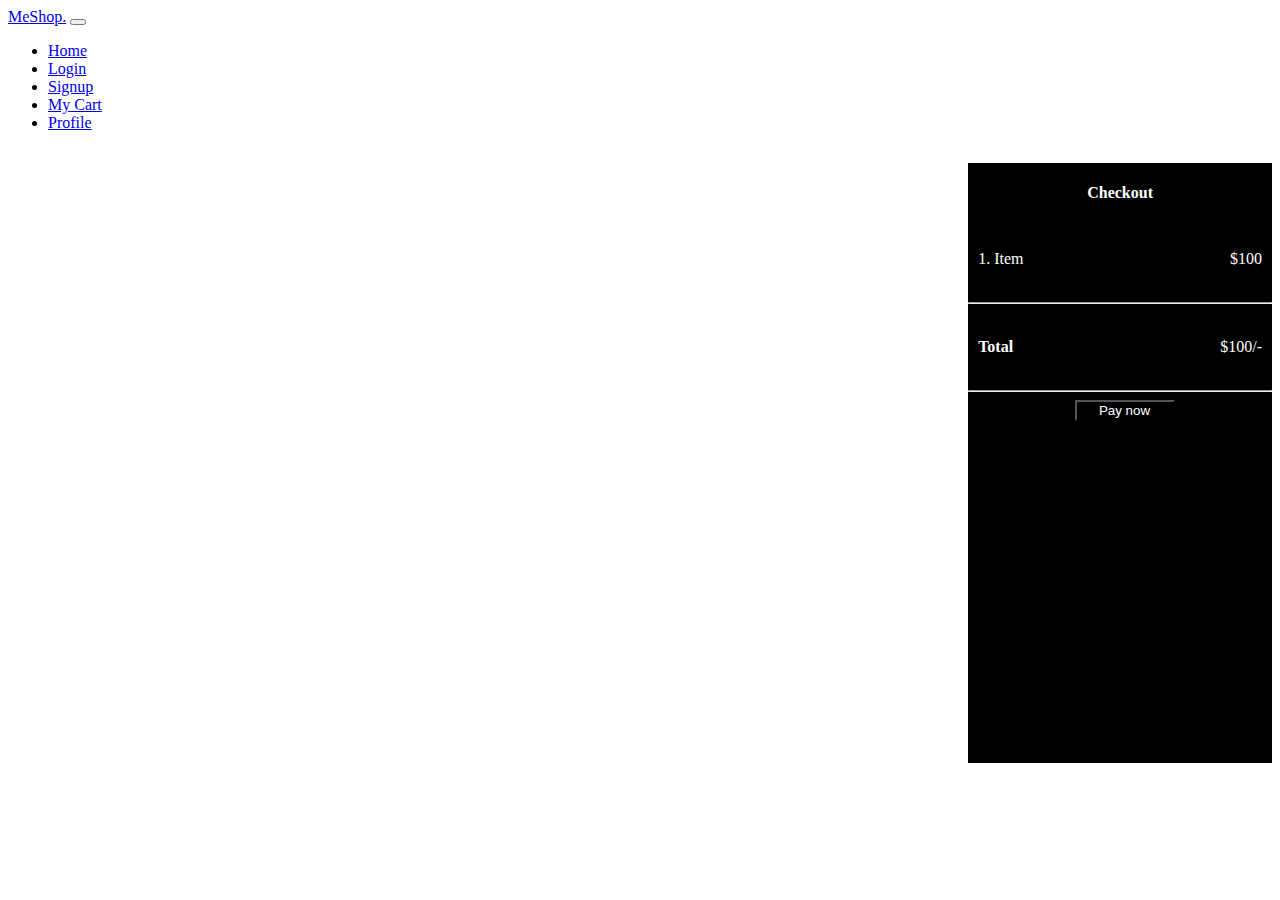
<file: cart/index.html>
<!DOCTYPE html>
<html lang="en">
  <head>
    <meta charset="utf-8" />
    <meta http-equiv="X-UA-Compatible" content="IE=edge" />
    <title>MeShop.</title>
    <meta name="description" content="" />
    <meta name="viewport" content="width=device-width, initial-scale=1" />
    <link href="https://cdn.jsdelivr.net/npm/bootstrap@5.3.1/dist/css/bootstrap.min.css" rel="stylesheet" integrity="sha384-4bw+/aepP/YC94hEpVNVgiZdgIC5+VKNBQNGCHeKRQN+PtmoHDEXuppvnDJzQIu9" crossorigin="anonymous">
    <link rel="stylesheet" href="./styles.css">
    <script src="https://cdn.jsdelivr.net/npm/@popperjs/core@2.11.8/dist/umd/popper.min.js" integrity="sha384-I7E8VVD/ismYTF4hNIPjVp/Zjvgyol6VFvRkX/vR+Vc4jQkC+hVqc2pM8ODewa9r" crossorigin="anonymous"></script>
    <script src="https://cdn.jsdelivr.net/npm/bootstrap@5.3.1/dist/js/bootstrap.min.js" integrity="sha384-Rx+T1VzGupg4BHQYs2gCW9It+akI2MM/mndMCy36UVfodzcJcF0GGLxZIzObiEfa" crossorigin="anonymous"></script>
  </head>
  <body>
    <nav class="navbar navbar-expand-lg bg-dark border-bottom border-body " data-bs-theme="dark">
      <div class="container-fluid">
        <a class="navbar-brand" href="#">MeShop.</a>
        <button class="navbar-toggler" type="button" data-bs-toggle="collapse" data-bs-target="#navbarSupportedContent" aria-controls="navbarSupportedContent" aria-expanded="false" aria-label="Toggle navigation">
          <span class="navbar-toggler-icon"></span>
        </button>
        <div class="collapse navbar-collapse" id="navbarSupportedContent">
          <ul class="navbar-nav me-auto mb-2 mb-lg-0">
            <li class="nav-item">
              <a class="nav-link " aria-current="page" href="../index.html">Home</a>
            </li>
            <li class="nav-item">
              <a class="nav-link " href="../login.html">Login</a>
            </li>
            <li class="nav-item">
              <a class="nav-link " href="../signup.html">Signup</a>
            </li>
            <li class="nav-item">
              <a class="nav-link active" href="./cart/index.html">My Cart</a>
            </li>
            <li class="nav-item">
              <a class="nav-link " href="../profile/index.html">Profile</a>
            </li>
          </ul>
        </div>
      </div>
    </nav>
  <main>
    <div class="container">
    <div id="items">
      
    </div>
    <div id="checkout">
      <h4>Checkout</h4>
      <div class="info1">
      <p>1. Item</p>
      <p>$100</p>
    </div>
    <hr>
    <div class="info1">
      <p><strong>Total</strong></p>
      <p>$100/-</p>
    </div>
    <hr>
    <button id="rzp-button1">Pay now</button>
    </div>
  </div>
  </main>
  <script src="https://checkout.razorpay.com/v1/checkout.js"></script>
  <script src="./script.js"></script>
  </body>
</html>
</file>
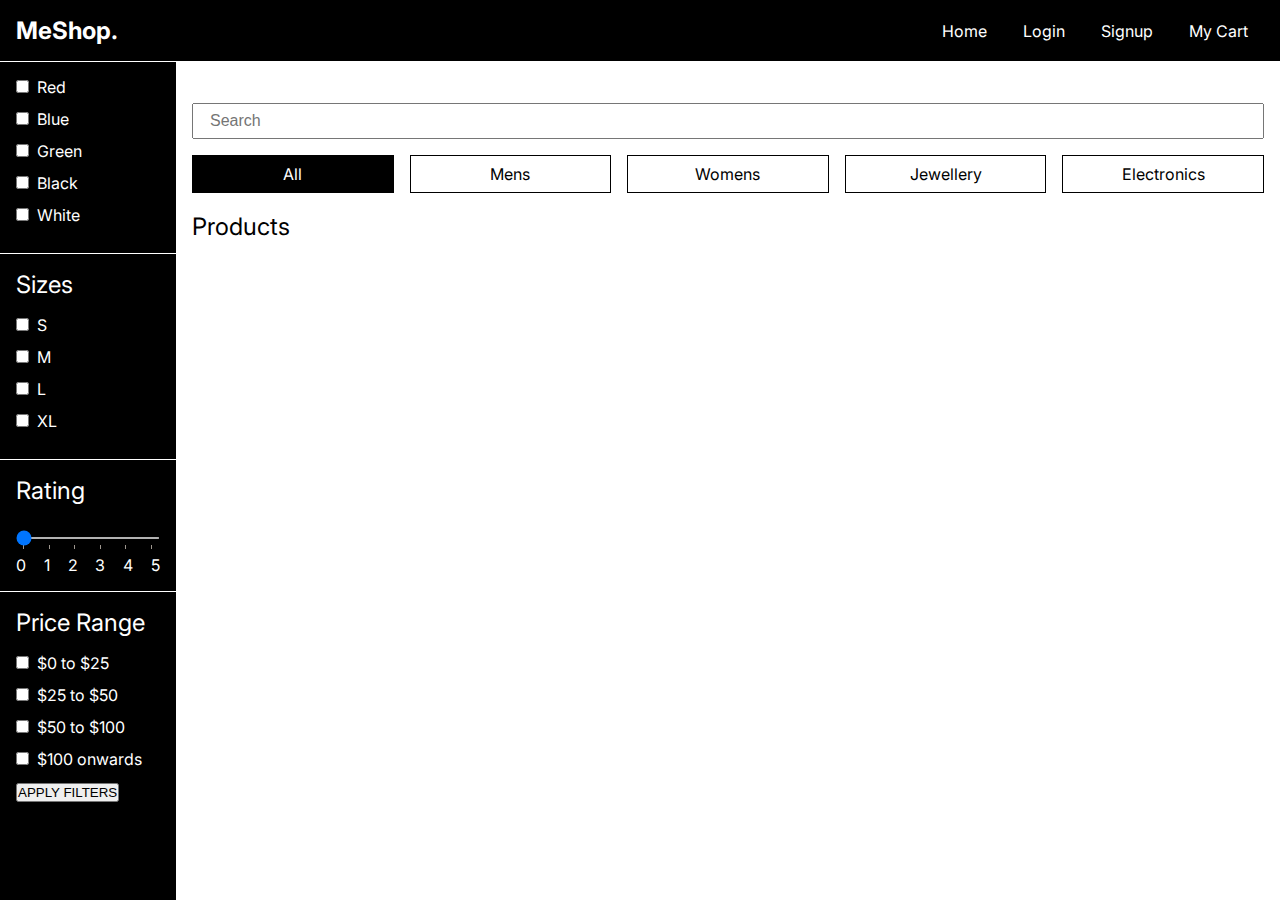
<file: shop/index.html>
<!DOCTYPE html>
<html lang="en">
  <head>
    <meta charset="UTF-8" />
    <meta http-equiv="X-UA-Compatible" content="IE=edge" />
    <meta name="viewport" content="width=device-width, initial-scale=1.0" />
    <title>MeShop.</title>
    
    
    <link rel="stylesheet" href="./styles.css" />
  </head>
  <body>
    <nav>
      <div class="brand">
        <a href="/">MeShop.</a>
      </div>
      <button class="menu-btn">Menu</button>
      <div class="nav-items">
        <a href="../index.html">Home</a>
        <a href="../login.html">Login</a>
        <a href="../signup.html">Signup</a>
        <a href="../cart/index.html">My Cart</a>
      </div>
    </nav>

    <main>
      <aside>
        <section>
          <title>Colors</title>
          <ul>
            <li>
              <input id="red" type="checkbox" name="color" />
              <label for="red">Red</label>
            </li>
            <li>
              <input id="blue" type="checkbox" name="color" />
              <label for="blue">Blue</label>
            </li>
            <li>
              <input id="green" type="checkbox" name="color" />
              <label for="green">Green</label>
            </li>
            <li>
              <input id="black" type="checkbox" name="color" />
              <label for="black">Black</label>
            </li>
            <li>
              <input id="white" type="checkbox" name="color" />
              <label for="white">White</label>
            </li>
          </ul>
        </section>
        <section>
          <title>Sizes</title>
          <ul>
            <li>
              <input id="s" type="checkbox" name="size" />
              <label for="s">S</label>
            </li>
            <li>
              <input id="m" type="checkbox" name="size" />
              <label for="m">M</label>
            </li>
            <li>
              <input id="l" type="checkbox" name="size" />
              <label for="l">L</label>
            </li>
            <li>
              <input id="xl" type="checkbox" name="size" />
              <label for="xl">XL</label>
            </li>
          </ul>
        </section>
        <section>
          <title>Rating</title>
          <input
            type="range"
            id="range"
            min="0"
            max="5"
            value="0"
            list="values"
          />
          <datalist id="values">
            <option value="0" label="0"></option>
            <option value="1" label="1"></option>
            <option value="2" label="2"></option>
            <option value="3" label="3"></option>
            <option value="4" label="4"></option>
            <option value="5" label="5"></option>
          </datalist>
        </section>
        <section>
          <title>Price Range</title>
          <ul>
            <li>
              <input id="0-25" type="checkbox" name="prange" />
              <label for="0-25">$0 to $25</label>
            </li>
            <li>
              <input id="25-50" type="checkbox" name="prange" />
              <label for="25-50">$25 to $50</label>
            </li>
            <li>
              <input id="50-100" type="checkbox" name="prange" />
              <label for="50-100">$50 to $100</label>
            </li>
            <li>
              <input id="100on" type="checkbox" name="prange" />
              <label for="100on">$100 onwards</label>
            </li>
          </ul>
          <button type="button" class="cart-btn">APPLY FILTERS</button>
          
        </section>
      </aside>
      <main-content>
        <input type="text" id="searchInput" placeholder="Search" />
        <div class="filters">
          <div class="filter active">All</div>
          <div class="filter">Mens</div>
          <div class="filter">Womens</div>
          <div class="filter">Jewellery</div>
          <div class="filter">Electronics</div>
        </div>
        <section>
          <title>Products</title>
          <div id="items">
          </div>
        </section>
      </main-content>
    </main>
   <script src="./script.js"></script> 
  </body>
</html>
</file>
<file: cart/styles.css>
.container{
  display: flex;
}
#items {
  display: flex;
  flex-wrap: wrap;
  width: 100%;
  height: 10%;
  overflow-x: hidden;
  padding: 1rem 0;
  gap: 1rem;
  justify-content: flex-start;
  
}

#items .item {
  border: 1px solid black;
  width: 30%;
  display: flex;
  flex-direction: column;
  align-items: stretch;
  box-shadow: 0px 5px 10px 0px rgba(0, 0, 0, 0.5);
}
#items .item img {
  width: 30vh;
  height: 30vh;
  margin-left: auto;
  margin-right: auto;
  display: block;
}

#items .item .row {
  display: flex;
  justify-content: space-between;
  align-self: center;
}

#items .item .info {
  padding: 1rem;
}

#items .item button {
  width: 100%;
  border-radius: 30px;
  border: none;
  padding: 1rem;
  font-size: 1rem;
  color: white;
  background-color: black;
  cursor: pointer;
  margin-top: 10%;
}
.title{
  width: 100%;
  height: 25px;
  margin-bottom: 15%;
}

#checkout{
  margin-top: 15px;
  width: 400px;
  height: 600px;
  background-color: black;
}
h4{
  text-align: center;
  color: white;
}
.info1 {
  display: flex;
  color: white;
  justify-content: space-between;
  padding: 10px;
}
hr{
  color: white;
  
}
#rzp-button1{
  background-color: transparent;
  color: white;
  width: 100px;
  margin-left: 35%;
}


@media (min-width: 320px) and (max-width :570px) {
  .container{
    display: flex;
    flex-direction: column;
  }
   #items .item {
      width: 80%; 
      margin: 0 auto;
  }
  #checkout{
    width: 90%;
    margin: 0 auto;
    height: 50vh;
  }
  #searchInput{
    width: 100%;
  }
  .nav-items.show {
    display: block;
}
  #rzp-button1{
    width: 100%;
    margin: 15% auto;
  }
}
</file>
<file: shop/styles.css>
@import url("https://fonts.googleapis.com/css2?family=Inter:wght@100;200;300;400;500;600;700;800;900&display=swap");

* {
  padding: 0;
  margin: 0;
  box-sizing: border-box;
}

body {
  font-family: "Inter", sans-serif;
  overflow-x: hidden;
  overflow-y: scroll;
}


a {
  color: white;
  text-decoration: none;
}

ul {
  list-style: none;
}

input[type="range"] {
  width: 100%;
  height: 2px;
  margin: 1rem auto;
}

datalist {
  display: flex;
  justify-content: space-between;
  color: white;
  width: 100%;
}

nav {
  display: flex;
  justify-content: space-between;
  align-items: center;
  color: white;
  position: fixed;
  z-index: 100;
  top: 0;
  width: 100%;
  background-color: black;
  border-bottom: 1px solid white;
  padding: 1rem;
  font-size: 1rem;
}

nav .brand {
  font-size: 1.5rem;
  font-weight: bold;
}

nav .nav-items a {
  margin: 0 1rem;
}

main {
  display: flex;
  height: 100vh;
}

main aside {
  flex: 0.2;
  background-color: black;
  color: white;
  height: 100%;
  position: fixed;
  padding-top: 1rem;
  width: 11rem;
  overflow-y: scroll;
}

main main-content {
  display: block;
  width: 100%;
  margin-left: 11rem;
}

aside section {
  padding: 1rem;
  border-bottom: 1px solid white;
}

aside section:last-child {
  border-bottom: none;
}

aside section title {
  display: block;
  font-size: 1.5rem;
  margin-bottom: 1rem;
}

aside section li {
  margin-bottom: 0.75rem;
}

aside section label {
  cursor: pointer;
  margin-left: 0.25rem;
}

main-content {
  padding: 1rem;
  position: relative;
}

main-content input {
  padding: 1rem;
  width: 100%;
  position: relative;
  font-size: 1rem;
  top:10%;
  height: 5px;
}

main-content .filters {
  display: flex;
  margin-top: 1rem;
  gap: 1rem;
  position: relative;
  top:10%
}

main-content .filter {
  flex: 1;
  text-align: center;
  padding: 0.5rem 1rem;
  border: 1px solid black;
  cursor: pointer;
}

main-content .active {
  background-color: black;
  color: white;
}

main-content section {
  margin-top: 1.2rem;
  position: relative;
  top: 10%;
}

main-content section title {
  display: block;
  font-size: 1.5rem;
}

main-content #items {
  display: flex;
  flex-wrap: wrap;
  width: auto;
  overflow-x: scroll;
  padding: 1rem 0;
  gap: 1rem;
  justify-content: flex-start;
  
}

main-content #items .item {
  border: 1px solid black;
  width: 30%;
  display: flex;
  flex-direction: column;
  align-items: stretch;
  box-shadow: 0px 5px 10px 0px rgba(0, 0, 0, 0.5);
}

main-content #items .item img {
  width: 30vh;
  height: 30vh;
  margin-left: auto;
  margin-right: auto;
  display: block;
}

main-content #items .item .row {
  display: flex;
  justify-content: space-between;
  align-self: center;
}

main-content #items .item .info {
  padding: 1rem;
}

main-content #items .item button {
  width: 100%;
  border-radius: 30px;
  border: none;
  padding: 1rem;
  font-size: 1rem;
  color: white;
  background-color: black;
  cursor: pointer;
  margin-top: 10%;
}
main-content .title{
  width: 100%;
  height: 25px;
  margin-bottom: 15%;
}
.menu-btn{
  display: none;
}


@media (min-width: 320px) and (max-width :480px) {
  .brand {
  position: relative;
  display: inline-block;
  }
  .nav-items {
    display: none;
    position: absolute;
    top: 100%;
    right: 0;
    background-color: black;
    width: 100%;
    min-width: 160px;
    box-shadow: 0px 8px 16px 0px rgba(0,0,0,0.2);
    z-index: 1;
}
.nav-items a {
    display: block;
    padding: 1rem;
}
.menu-btn {
    display: block;
    background-color: transparent;
    border: none;
    color: white;
    font-size: 1.5rem;
    cursor: pointer;
}
  main aside, .filter {
      display: none;
  }
  main main-content {
      margin-left: 0;
  }
  #items{
    display: flex;
    flex-direction: column;
  }
  main-content #items .item {
      width: 80%; 
      margin: 0 auto;
  }
  #searchInput{
    width: 100%;
  }
  .nav-items.show {
    display: block;
}
}
</file>
